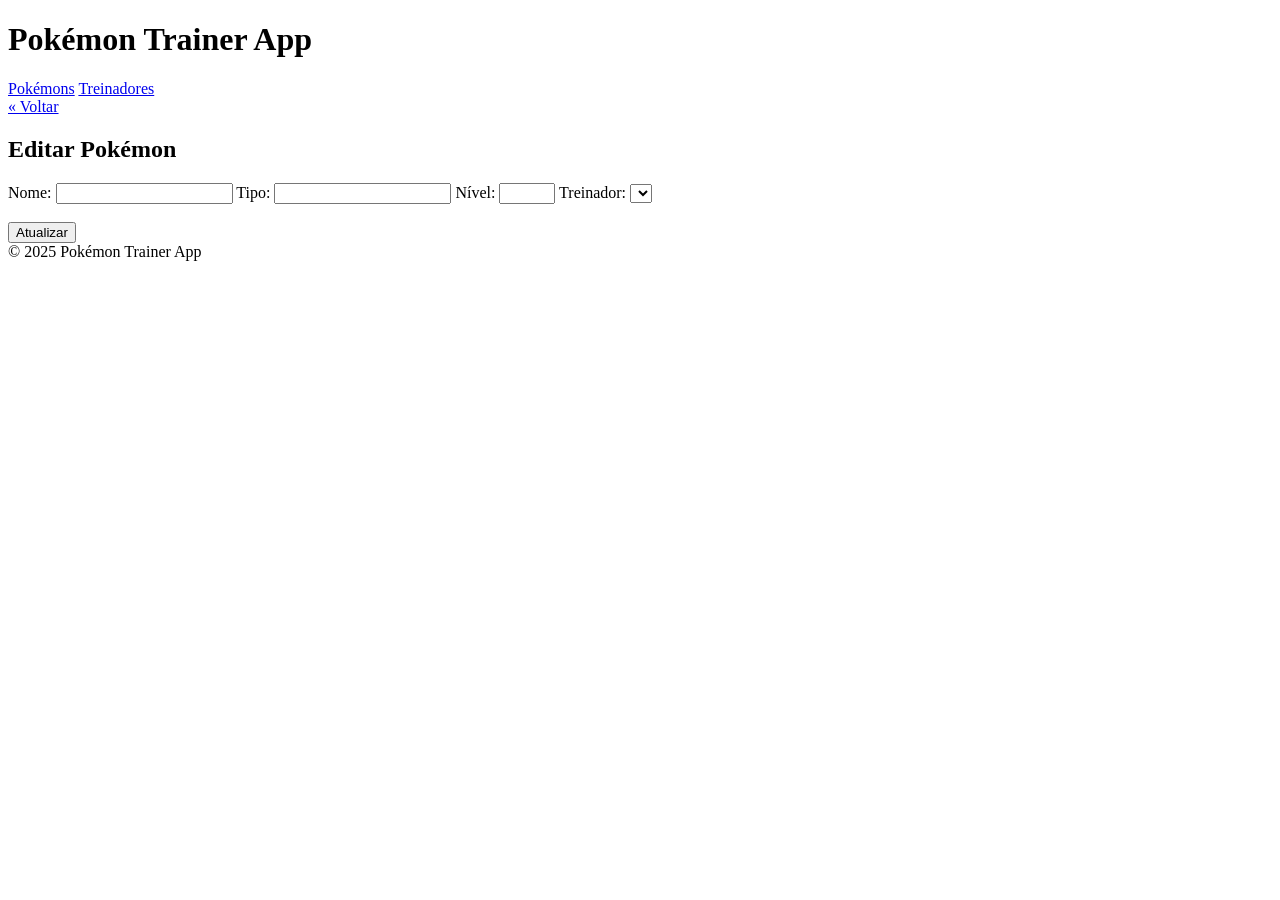
<file: src/main/resources/templates/editar-pokemon.html>
<!DOCTYPE html>
<html xmlns:th="http://www.thymeleaf.org">
<head>
    <meta charset="UTF-8" />
    <title>Editar Pokémon</title>
    <link rel="stylesheet" th:href="@{/css/style.css}" />
</head>
<body>
<header>
    <h1>Pokémon Trainer App</h1>
    <nav>
        <a href="/pokemons">Pokémons</a>
        <a href="/treinadores">Treinadores</a>
    </nav>
</header>
<div class="container">
    <a class="link-secondary" href="/pokemons">« Voltar</a>
    <h2>Editar Pokémon</h2>
    <form th:action="@{/pokemons/{id}/atualizar(id=${pokemon.id})}" method="post" th:object="${pokemon}">
        <label>Nome:</label>
        <input type="text" th:field="*{nome}" required />

        <label>Tipo:</label>
        <input type="text" th:field="*{tipo}" required />

        <label>Nível:</label>
        <input type="number" th:field="*{nivel}" min="1" max="100" required />

        <label>Treinador:</label>
        <select name="treinadorId" required>
            <option th:each="t : ${treinadores}"
                    th:value="${t.id}"
                    th:text="${t.nome}"
                    th:selected="${t.id == pokemon.treinador.id}"></option>
        </select>

        <br/><br/>
        <input class="btn" type="submit" value="Atualizar" />
    </form>
</div>
<footer>
    &copy; 2025 Pokémon Trainer App
</footer>
</body>
</html>
</file>
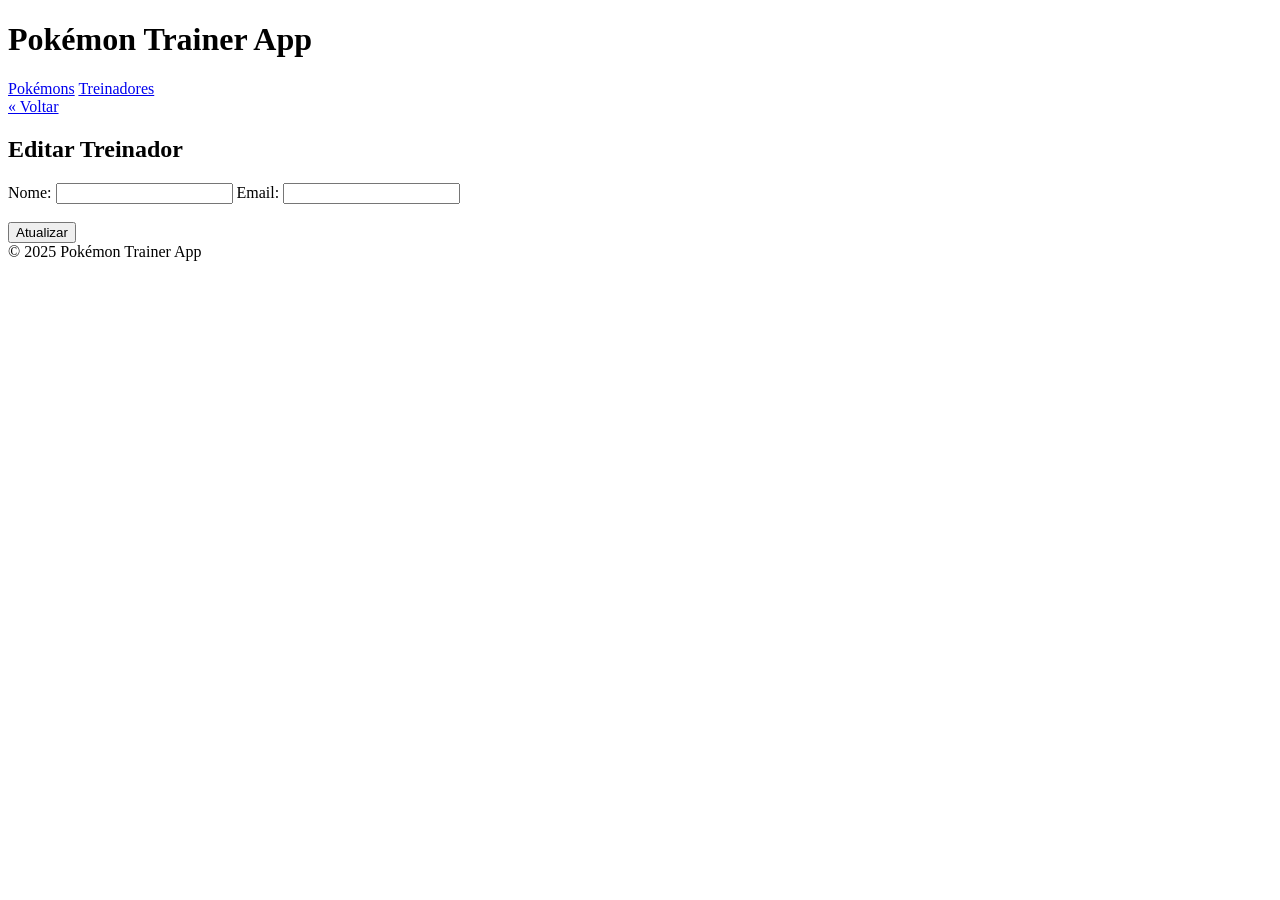
<file: src/main/resources/templates/editar-treinador.html>
<!DOCTYPE html>
<html xmlns:th="http://www.thymeleaf.org">
<head>
    <meta charset="UTF-8" />
    <title>Editar Treinador</title>
    <link rel="stylesheet" th:href="@{/css/style.css}" />
</head>
<body>
<header>
    <h1>Pokémon Trainer App</h1>
    <nav>
        <a href="/pokemons">Pokémons</a>
        <a href="/treinadores">Treinadores</a>
    </nav>
</header>
<div class="container">
    <a class="link-secondary" href="/treinadores">« Voltar</a>
    <h2>Editar Treinador</h2>
    <form th:action="@{/treinadores/{id}/atualizar(id=${treinador.id})}" method="post" th:object="${treinador}">
        <label>Nome:</label>
        <input type="text" th:field="*{nome}" required />

        <label>Email:</label>
        <input type="email" th:field="*{email}" required />

        <br/><br/>
        <input class="btn" type="submit" value="Atualizar" />
    </form>
</div>
<footer>
    &copy; 2025 Pokémon Trainer App
</footer>
</body>
</html>
</file>
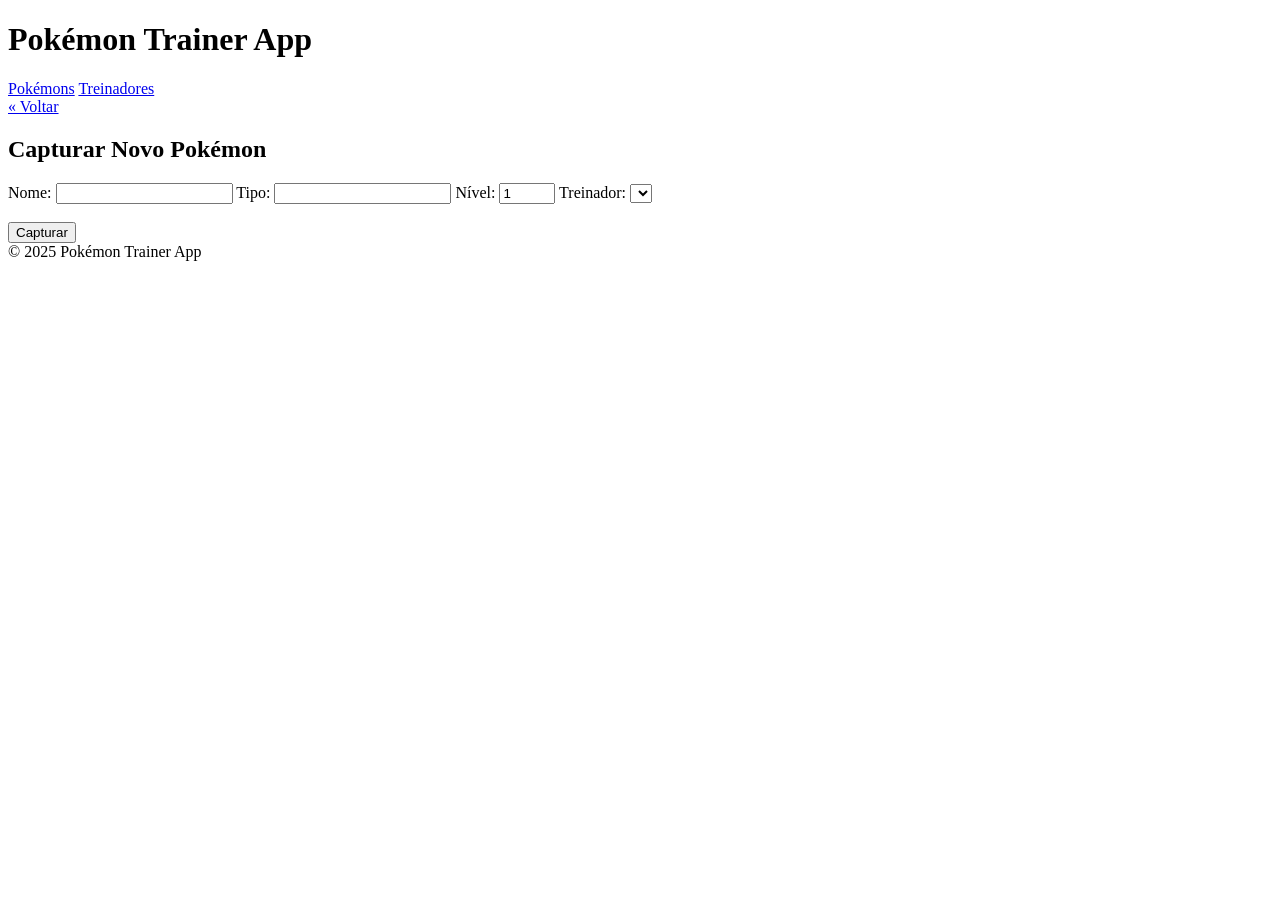
<file: src/main/resources/templates/novo-pokemon.html>
<!DOCTYPE html>
<html xmlns:th="http://www.thymeleaf.org">
<head>
    <meta charset="UTF-8" />
    <title>Capturar Pokémon</title>
    <link rel="stylesheet" th:href="@{/css/style.css}" />
</head>
<body>
<header>
    <h1>Pokémon Trainer App</h1>
    <nav>
        <a href="/pokemons">Pokémons</a>
        <a href="/treinadores">Treinadores</a>
    </nav>
</header>
<div class="container">
    <a class="link-secondary" href="/pokemons">« Voltar</a>
    <h2>Capturar Novo Pokémon</h2>
    <form action="/pokemons" method="post" th:object="${pokemon}">
        <label>Nome:</label>
        <input type="text" th:field="*{nome}" required />

        <label>Tipo:</label>
        <input type="text" th:field="*{tipo}" required />

        <label>Nível:</label>
        <input type="number" th:field="*{nivel}" min="1" max="100" value="1" />

        <label>Treinador:</label>
        <select name="treinadorId" required>
            <option th:each="t : ${treinadores}" th:value="${t.id}" th:text="${t.nome}"></option>
        </select>

        <br/><br/>
        <input class="btn" type="submit" value="Capturar" />
    </form>
</div>
<footer>
    &copy; 2025 Pokémon Trainer App
</footer>
</body>
</html>
</file>
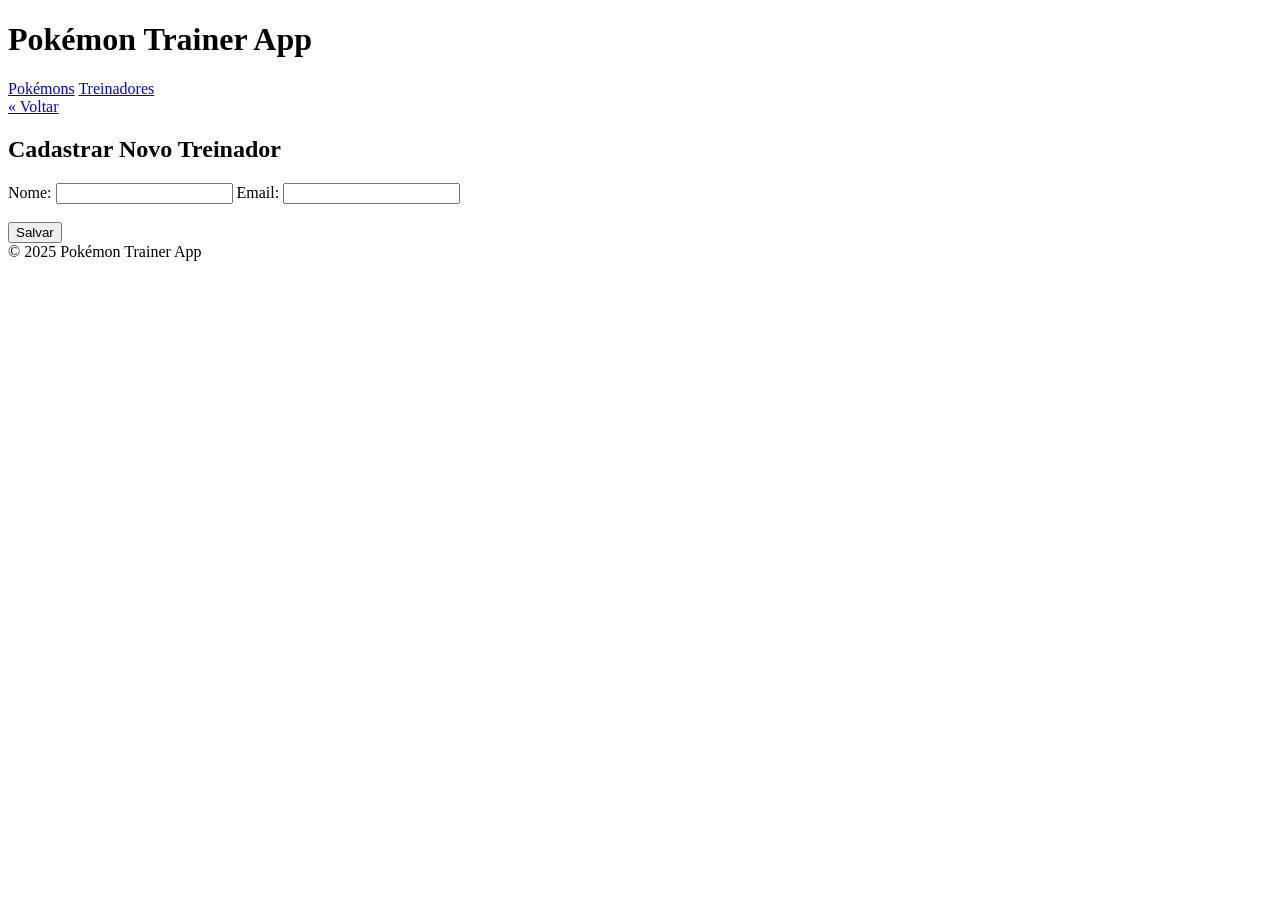
<file: src/main/resources/templates/novo-treinador.html>
<!DOCTYPE html>
<html xmlns:th="http://www.thymeleaf.org">
<head>
    <meta charset="UTF-8" />
    <title>Novo Treinador</title>
    <link rel="stylesheet" th:href="@{/css/style.css}" />
</head>
<body>
<header>
    <h1>Pokémon Trainer App</h1>
    <nav>
        <a href="/pokemons">Pokémons</a>
        <a href="/treinadores">Treinadores</a>
    </nav>
</header>
<div class="container">
    <a class="link-secondary" href="/treinadores">« Voltar</a>
    <h2>Cadastrar Novo Treinador</h2>
    <form action="/treinadores" method="post" th:object="${treinador}">
        <label>Nome:</label>
        <input type="text" th:field="*{nome}" required />

        <label>Email:</label>
        <input type="email" th:field="*{email}" required />

        <br/><br/>
        <input class="btn" type="submit" value="Salvar" />
    </form>
</div>
<footer>
    &copy; 2025 Pokémon Trainer App
</footer>
</body>
</html>
</file>
